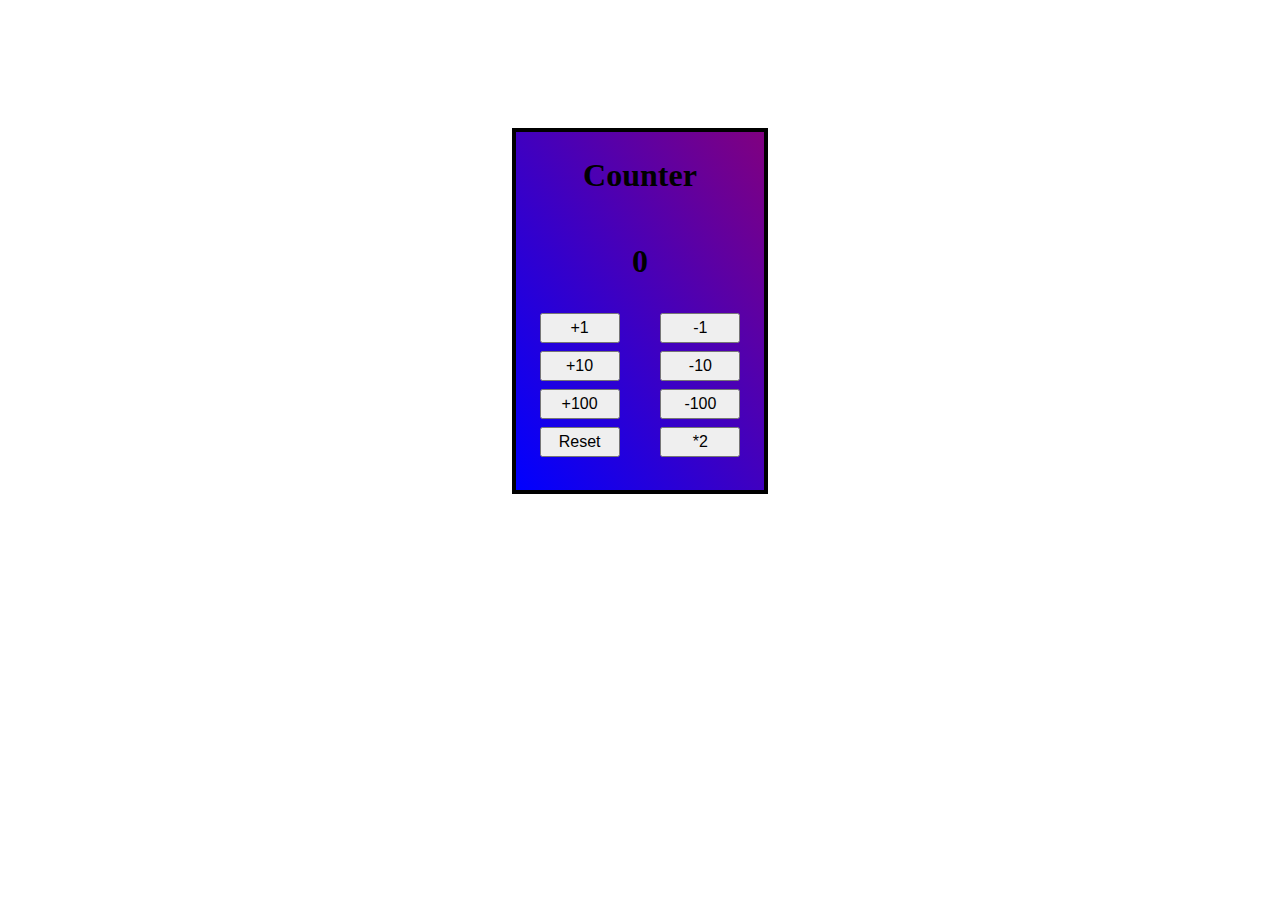
<file: Project_Counter/index.html>
<!DOCTYPE html>
<html lang="de">
  <head>
    <meta charset="UTF-8" />
    <meta name="viewport" content="width=device-width, initial-scale=1.0" />
    <title>Project_Counter</title>
    <link rel="stylesheet" href="./assets/css/style.css" />
  </head>
  <body>
    <main>
      <div class="counter__wrapper">
        <h1>Counter</h1>
        <h2 class="result">0</h2>
        <div class="buttons">
          <div>
            <button onclick="plus1()">+1</button>
            <button onclick="plus10()">+10</button>
            <button onclick="plus100()">+100</button>
            <button onclick="reset()">Reset</button>
          </div>
          <div>
            <button onclick="minus1()">-1</button>
            <button onclick="minus10()">-10</button>
            <button onclick="minus100()">-100</button>
            <button onclick="multi2()">*2</button>
          </div>
        </div>
      </div>
    </main>
    <script src="./assets/js/main.js"></script>
  </body>
</html>
</file>
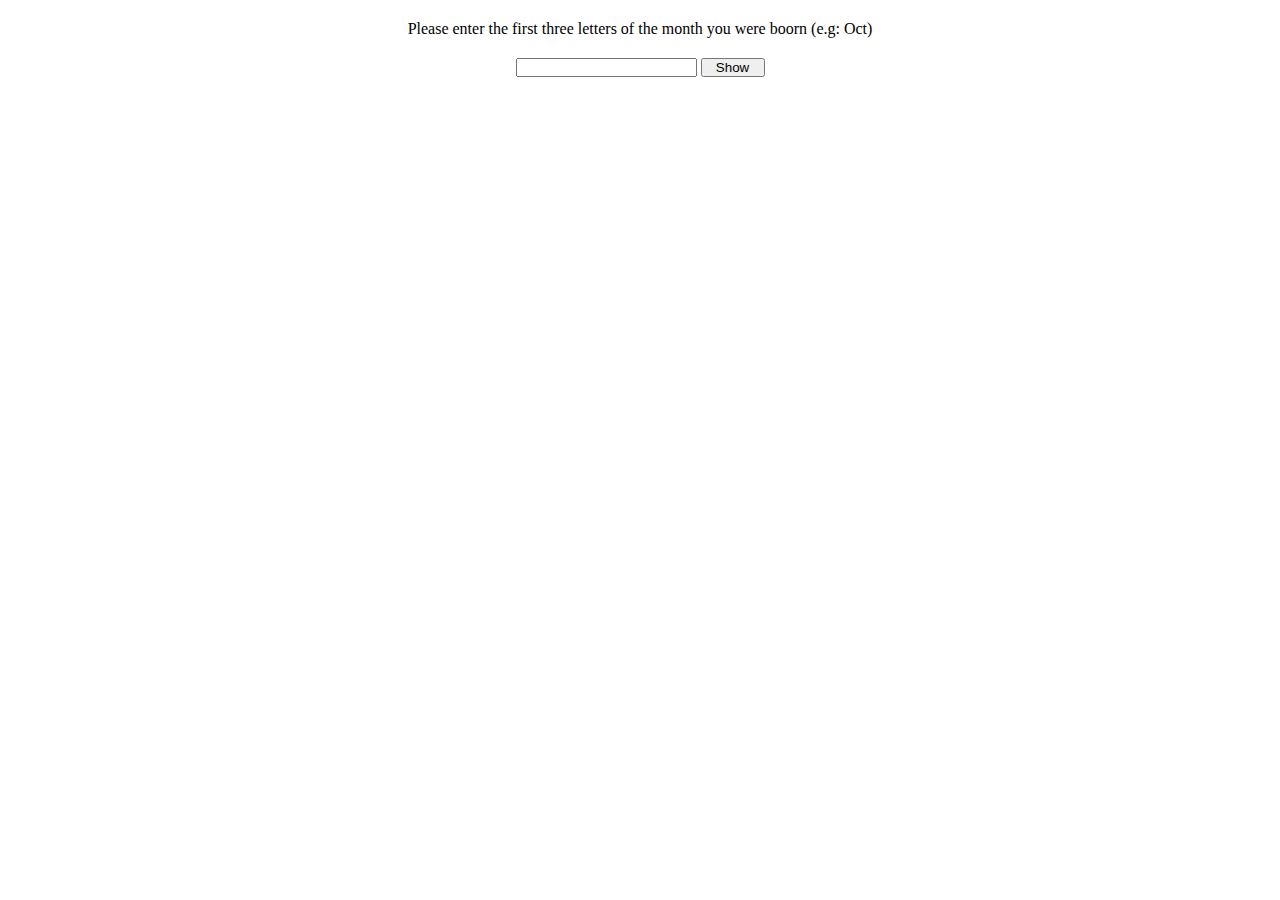
<file: Project_Horoscope/index.html>
<!DOCTYPE html>
<html lang="en">
  <head>
    <meta charset="UTF-8" />
    <meta name="viewport" content="width=device-width, initial-scale=1.0" />
    <title>Project_Horoscope</title>
    <link rel="stylesheet" href="./assets/css/style.css" />
  </head>
  <body>
    <main>
      <div class="ask__wrapper">
        <form onsubmit="return false">
          <p>
            Please enter the first three letters of the month you were boorn
            (e.g: Oct)
          </p>
          <input type="text" />
          <button onclick="show()">Show</button>
        </form>
      </div>
      <div class="result__wrapper">
        <div class="result">
          <div class="result_img"></div>
          <h3></h3>
          <p></p>
        </div>
      </div>
    </main>
    <script src="./assets/js/main.js"></script>
  </body>
</html>
</file>
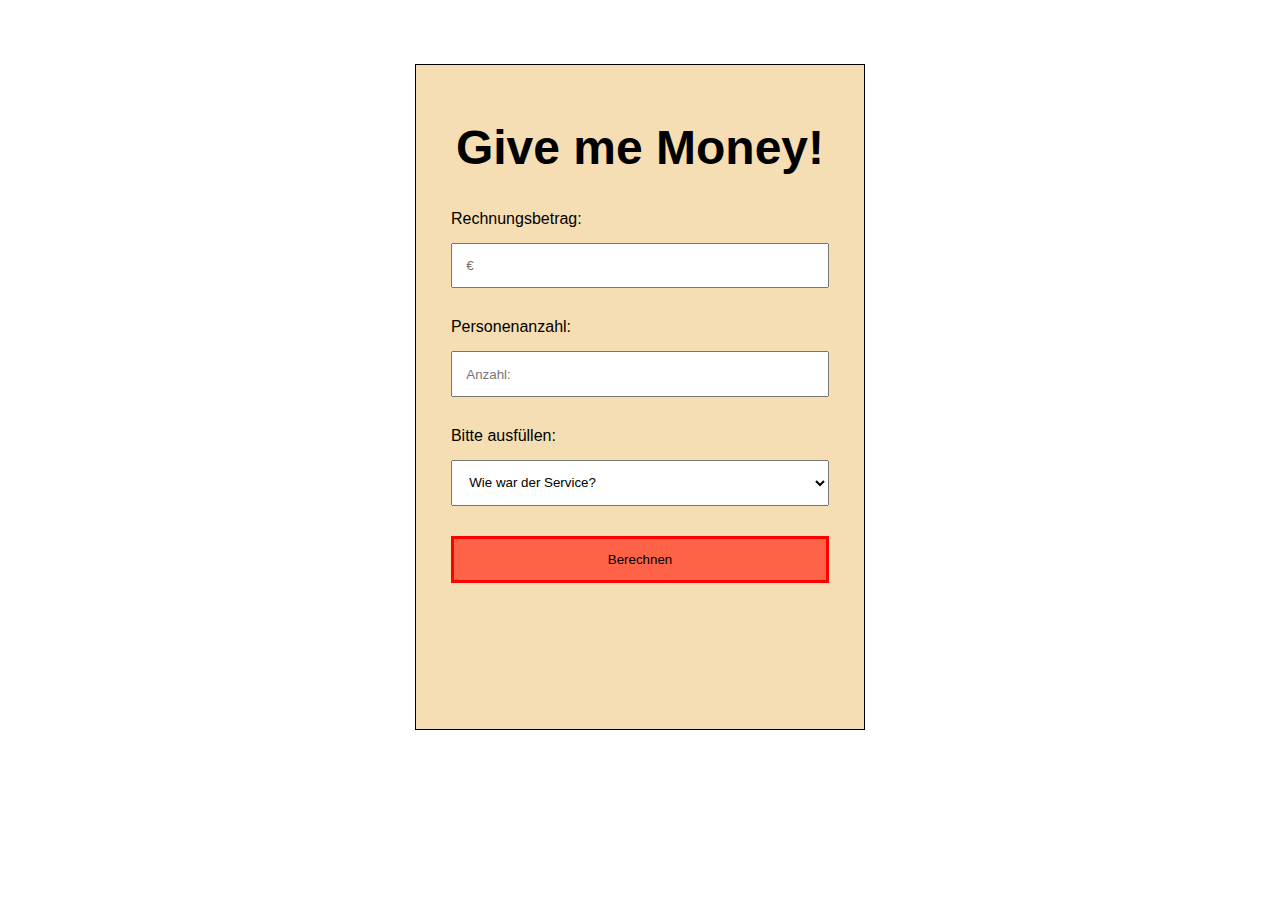
<file: Project_Trinkgeldrechner/index.html>
<!DOCTYPE html>
<html lang="en">
  <head>
    <meta charset="UTF-8" />
    <meta name="viewport" content="width=device-width, initial-scale=1.0" />
    <title>Project_Trinkgeldrechner</title>
    <link rel="stylesheet" href="./assets/css/style.css" />
  </head>
  <body>
    <main>
      <div class="calculator__wrapper">
        <h1>Give me Money!</h1>
        <form onsubmit="return false">
          <div>
            <label for="">Rechnungsbetrag:</label>
            <input class="price" type="number" placeholder="€" />
          </div>
          <div>
            <label for="">Personenanzahl:</label>
            <input class="people" type="number" placeholder="Anzahl:" />
          </div>
          <div>
            <label for="">Bitte ausfüllen:</label>
            <select name="" id="" required>
              <option value="0" disabled selected hidden>
                Wie war der Service?
              </option>
              <option value="2">Schlechter Service</option>
              <option value="10">Mittlerer Service</option>
              <option value="20">Super Service</option>
            </select>
          </div>
          <button onclick="calculate()">Berechnen</button>
        </form>
        <p class="amount"></p>
        <p class="sum"></p>
        <p class="price"></p>
      </div>
    </main>
    <script src="./assets/js/main.js"></script>
  </body>
</html>
</file>
<file: Project_Counter/assets/css/style.css>
* {
  padding: 0;
  margin: 0;
  box-sizing: border-box;
}

main {
  display: flex;
  justify-content: center;
  padding-top: 10%;
}
main .counter__wrapper {
  text-align: center;
  background: linear-gradient(to bottom left, purple, blue);
  width: 20%;
  border: 4px solid black;
}
main .counter__wrapper h1,
main .counter__wrapper h2 {
  padding: 10% 0;
  font-size: 2rem;
}
main .counter__wrapper .buttons {
  display: flex;
  justify-content: center;
  gap: 10%;
  margin-bottom: 10%;
}
main .counter__wrapper .buttons button {
  display: block;
  font-size: 1rem;
  width: 5em;
  padding: 0.25em;
  margin: 0.5em;
}

/*# sourceMappingURL=style.css.map */
</file>
<file: Project_Horoscope/assets/css/style.css>
* {
  padding: 0;
  margin: 0;
  box-sizing: border-box;
}

.visibility {
  visibility: visible !important;
}

main .ask__wrapper {
  text-align: center;
}
main .ask__wrapper form p {
  padding: 20px 0;
}
main .ask__wrapper form button {
  padding-inline: 1em;
}
main .result__wrapper {
  visibility: hidden;
  display: flex;
  justify-content: center;
}
main .result__wrapper .result {
  text-align: center;
  border: 2px solid black;
  border-radius: 20px;
  padding: 15px;
  margin-top: 15px;
  background-color: antiquewhite;
}
main .result__wrapper .result .result_img {
  padding: 10px;
}
main .result__wrapper .result h3 {
  color: palevioletred;
  padding: 1em 0;
  font-size: 2rem;
  text-align: left;
  width: 20ch;
}
main .result__wrapper .result p {
  text-align: left;
  width: 35ch;
  padding-bottom: 20px;
}

/*# sourceMappingURL=style.css.map */
</file>
<file: Project_Trinkgeldrechner/assets/css/style.css>
* {
  padding: 0;
  margin: 0;
  box-sizing: border-box;
}

html {
  font-family: sans-serif;
}
html main {
  display: flex;
  justify-content: center;
  padding: 5%;
}
html main .calculator__wrapper {
  background-color: wheat;
  padding: 3%;
  border: 1px solid black;
}
html main .calculator__wrapper h1 {
  font-size: 3rem;
  text-align: center;
  padding: 20px 5px;
}
html main .calculator__wrapper form div {
  padding: 15px 0;
}
html main .calculator__wrapper form div input,
html main .calculator__wrapper form div select {
  width: 100%;
  padding: 1em;
  margin-top: 15px;
}
html main .calculator__wrapper form button {
  width: 100%;
  padding: 1em;
  margin: 15px 0;
  background-color: tomato;
  border: 3px solid red;
}
html main .calculator__wrapper form button:hover {
  border: 3px solid white;
  color: white;
}
html main .calculator__wrapper p {
  padding: 1em 0;
  text-align: center;
}

/*# sourceMappingURL=style.css.map */
</file>
